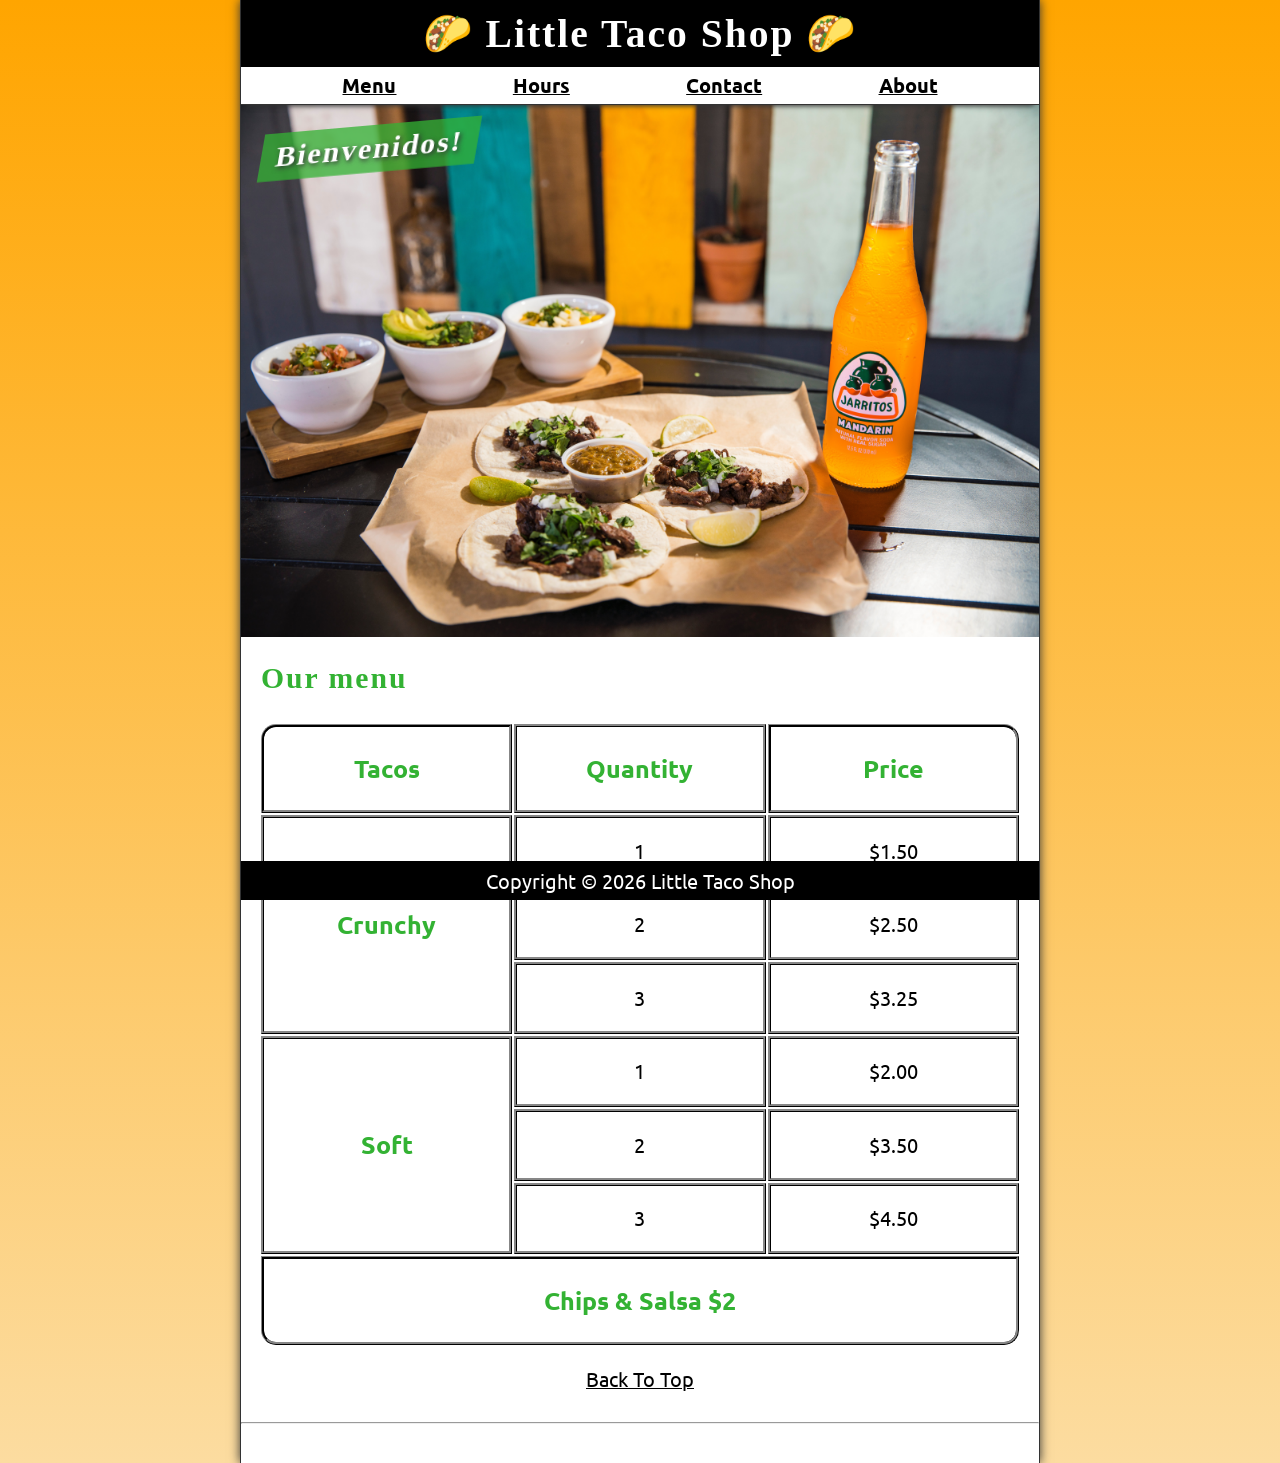
<file: index.html>
<!DOCTYPE html>
<html lang="en">
<head>
    <meta charset="UTF-8">
    <meta name="viewport" content="width=device-width, initial-scale=1.0">
    <meta name="author" content="Rahul Joshi">
    <meta name="description" content="The official Website for The Little Taco Shop">
    <title>The Little Taco Shop</title>
    <link role="icon" href="favicon.ico"></link>
    <link rel="stylesheet" href="index.css">
    <script src="index.js" defer></script>
</head>
<body>
    <header class="header">
        <h1 class="header__h1">Little Taco Shop</h1>
        <nav class="header__nav">
            <ul class="header__ul">
                <li>
                    <a href="#menu">Menu</a>
                </li>
                <li>
                    <a href="hours.html">Hours</a>
                </li>
                <li>
                    <a href="contact.html">Contact</a>
                </li>
                <li>
                    <a href="about.html">About </a>
                </li>
            </ul>
        </nav>
    </header>

    <section class="hero">
        <h2 class="hero__h2">Bienvenidos!</h2>
        <figure>
            <img src="images/tacos_and_drink_1000x667.png" alt="Tacos and a Drinks" title="We Love Tacos!" width="1000" height="667">
            <figcaption class="offscreen">
                Tacos and Drink
            </figcaption>
        </figure>
    </section>
    <main class="main">
        <article id="menu" class="main__article menu">
            <h2 class="nenu__h2">Our menu</h2>
            <table class="menu__container">
                <caption class="offscreen">our Tacos</caption>
                <thead>
                    <tr>
                        <th class="menu__header" scope="col">Tacos</th>
                        <th class="menu__header" scope="col">Quantity</th>
                        <th class="menu__header" scope="col">Price</th>  
                    </tr>
                </thead>
                <tbody>
                    <tr>
                        <th class="menu__item menu__cr" scope="row" rowspan="3">
                            Crunchy
                        </th>
                        <td class="menu__item">1</td>
                        <td class="menu__item">$1.50</td>
                    </tr>
                    <tr>
                        <td class="menu__item">2</td>
                        <td class="menu__item">$2.50</td>
                    </tr>
                    <tr>
                        <td class="menu__item">3</td>
                        <td class="menu__item">$3.25</td>
                    </tr>
                    <tr>
                        <th class="menu__item menu__sf" scope="row" rowspan="3">
                            Soft
                        </th>
                        <td class="menu__item">1</td>
                        <td class="menu__item">$2.00</td>
                    </tr>
                    <tr>
                        <td class="menu__item">2</td>
                        <td class="menu__item">$3.50</td>
                    </tr>
                    <tr>
                        <td class="menu__item">3</td>
                        <td class="menu__item">$4.50</td>
                    </tr>
                </tbody>
                <tfoot>
                    <tr>
                        <td class="menu__item menu__cs" colspan="3">
                            Chips &amp; Salsa $2
                        </td>
                    </tr>
                </tfoot>
            </table>

            <p class="center">
                <a href="#">Back To Top</a>
            </p>
        </article>
    </main>
    <hr>
    <footer class="footer">
        <p>
            <span class="nowrap">Copyright &copy; <time id="year"></time></span>
            <span class="nowrap">Little Taco Shop</span>
        </p>
    </footer>
</body>

</html>
</file>
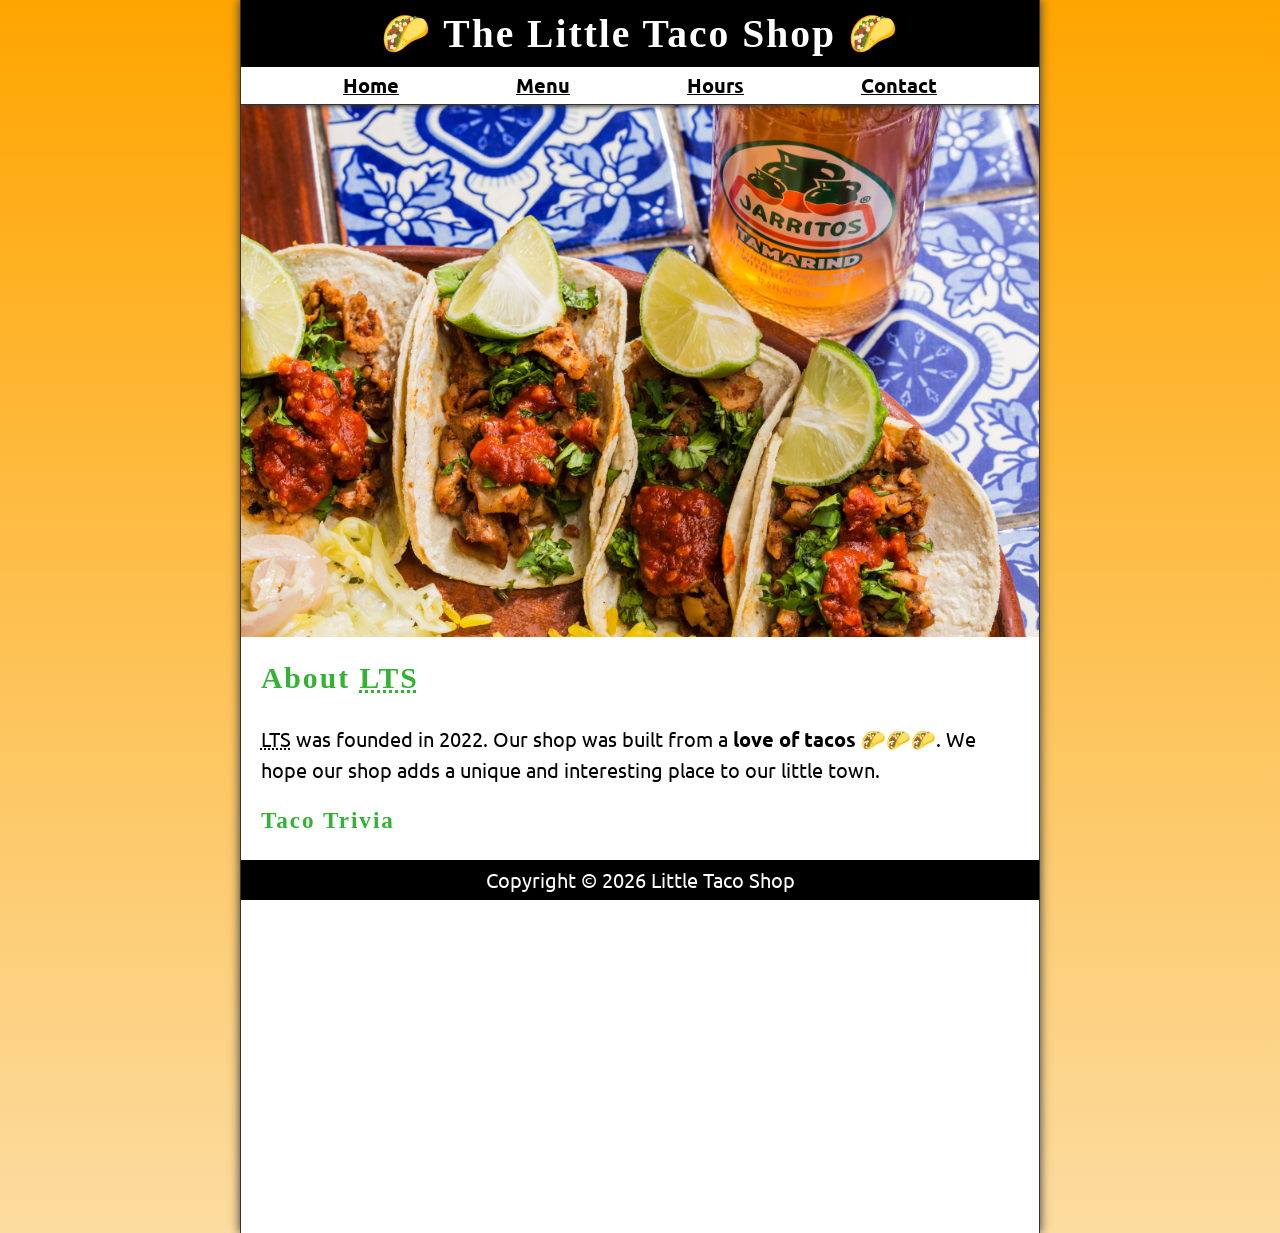
<file: about.html>
<!DOCTYPE html>
<html lang="en">
    <head>
        <meta charset="UTF-8">
        <meta name="viewport" content="width=device-width, initial-scale=1.0">
        <meta name="author" content="Rahul Joshi">
        <meta name="description" content="About The Little Taco Shop">
        <title> About LTS</title>
        <link role="icon" href="favicon.ico"></link>
        <link rel="stylesheet" href="index.css">
        <script src="index.js" defer></script>
    </head>
<body>
    <header class="header">
        <h1 class="header__h1">The Little Taco Shop</h1>
        <nav class="header__nav">
            <ul class="header__ul">
                <li>
                    <a href="index.html">Home </a>
                </li>
                <li>
                    <a href="index.html#menu">Menu</a>
                </li>
                <li>
                    <a href="hours.html">Hours</a>
                </li>
                <li>
                    <a href="contact.html">Contact</a>
                </li
            </ul>
        </nav>
    </header>

    <section class="hero">
        <figure>
            <img src="images/tacos_delicioso_1000x667.png" alt="Tacos Delicioso" title="Tacos Delicioso!" width="1000" height="667">
            <figcaption class="offscreen">
                Try This Delicious Tacos  
            </figcaption>
        </figure>
    </section>
    <main class="main">
        <article id="about" class="main__article about">
            <h2>About <abbr title="The Little Taco Shop">LTS</abbr></h2>
            <p>
                <abbr title="The Little Taco Shop">LTS</abbr> was founded in <time datetime="2022">2022</time>. Our shop
                was built from a <strong>love of tacos</strong> 🌮🌮🌮. We hope our shop adds a unique and interesting
                place to our little town.
            </p>
            <aside class="about__trivia">
                <h3>Taco Trivia</h3>
                <details>
                    <summary>When did tacos first appear in the United Stated?</summary>
                    <p class="about__trivia-answer">
                        Jeffrey M. Pilcher, taco historian and professor of history at the University of Minnesota, says
                        the earliest mention of tacos in the United States are in a newspaper from <time
                            datetime="1905">1905</time>. (Source: <cite><a
                                href="https://www.smithsonianmag.com/arts-culture/where-did-the-taco-come-from-81228162/"
                                target="_blank">Smithsonian Magazine</a></cite>)
                    </p>
                </details>
            </aside>
        </article>
    </main>

    <footer class="footer">
        <p>
            <span class="nowrap">Copyright &copy; <time id="year"></time></span>
            <span class="nowrap">Little Taco Shop</span>
        </p>
    </footer>
    
</body>
</html>
</file>
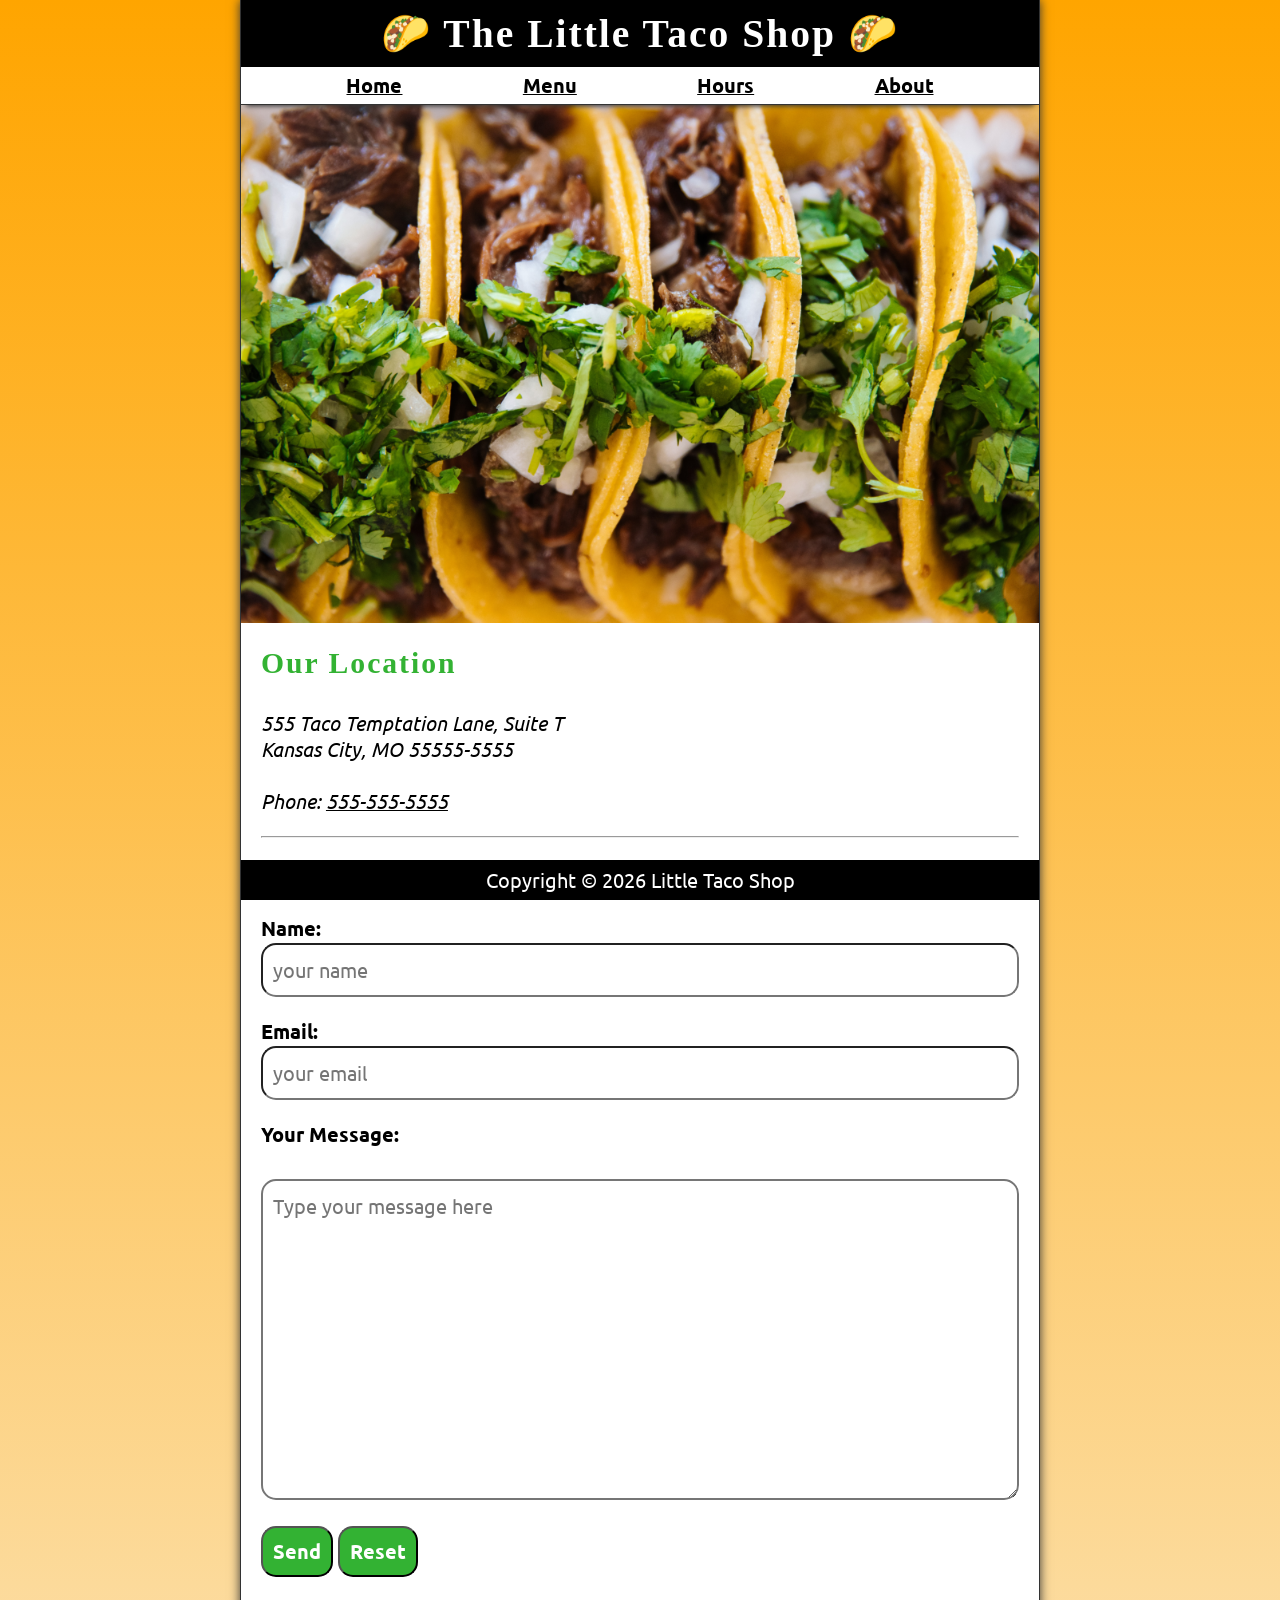
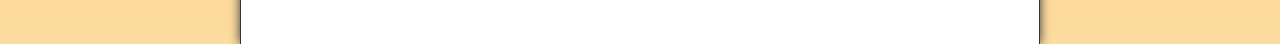
<file: contact.html>
<!DOCTYPE html>
<html lang="en">
<head>
    <meta charset="UTF-8">
    <meta name="viewport" content="width=device-width, initial-scale=1.0">
    <title>Document</title>
    <link rel="stylesheet" href="index.css"> 
    <script src="index.js" defer></script>
</head>
<body>
    <header class="header">
        <h1 class="header__h1">
            The Little Taco Shop
        </h1>
        <nav class="header__nav">
            <ul class="header__ul">
                <li>
                    <a href="index.html">Home</a>
                </li>
                <li>
                    <a href="index.html#menu">Menu</a>
                </li>
                <li>
                    <a href="hours.html">Hours</a>
                </li>
                <li>
                    <a href="about.html">About</a>
                </li>
            </ul>
        </nav>
    </header>
    <section class="hero">
        <figure>
            <img src="images/tacos_close_up_1000x649.png" alt="Little Taco Shop" title="Tacos Ready To Eat!" width="1000" height="649">
            <figcaption class="offscreen">
                Little Taco Shop Tacos
            </figcaption>
        </figure>
    </section>
    <main class="main">
        <article class="main__article">
            <h2>Our Location</h2>
            <address>
                555 Taco Temptation Lane, Suite T<br>
                Kansas City, MO 55555-5555
                <br><br>
                Phone: <a href="tel:+5555555555">555-555-5555</a>
            </address>
        </article>
        <hr>
        <article class="main__article contact">
            <h2 class="contact__h2">Our Contact Form</h2>

            <form action="https://httpbin.org/get" method="get" class="contact__form">
                <fieldset class="contact__fieldset">
                    <legend class="offscreen">Send Us A Message</legend>
                    <p class="contact__p">
                        <label class="contact__label" for="name">Name:</label>
                        <input class="contact__input" type="text" name="name" id="name" placeholder="your name"
                            required>
                    </p>
                    <p class="contact__p">
                        <label class="contact__label" for="email">Email:</label>
                        <input class="contact__input" type="email" name="email" id="email" placeholder="your email"
                            required>
                    </p>
                    <p class="contact__p">
                        <label class="contact__label" for="message">Your Message:</label>
                        <br>
                        <textarea class="contact__textarea" name="message" id="message" cols="30" rows="10"
                            placeholder="Type your message here"></textarea>
                    </p>
                </fieldset>
                <button class="contact__button" type="submit">Send</button>
                <button class="contact__button" type="reset">Reset</button>
            </form>
        </article>
    </main>
    <footer class="footer">
        <p>
            <span class="nowrap">Copyright &copy; <time id="year"></time></span>
            <span class="nowrap">Little Taco Shop</span>
        </p>
    </footer>
    
</body>
</html>
</file>
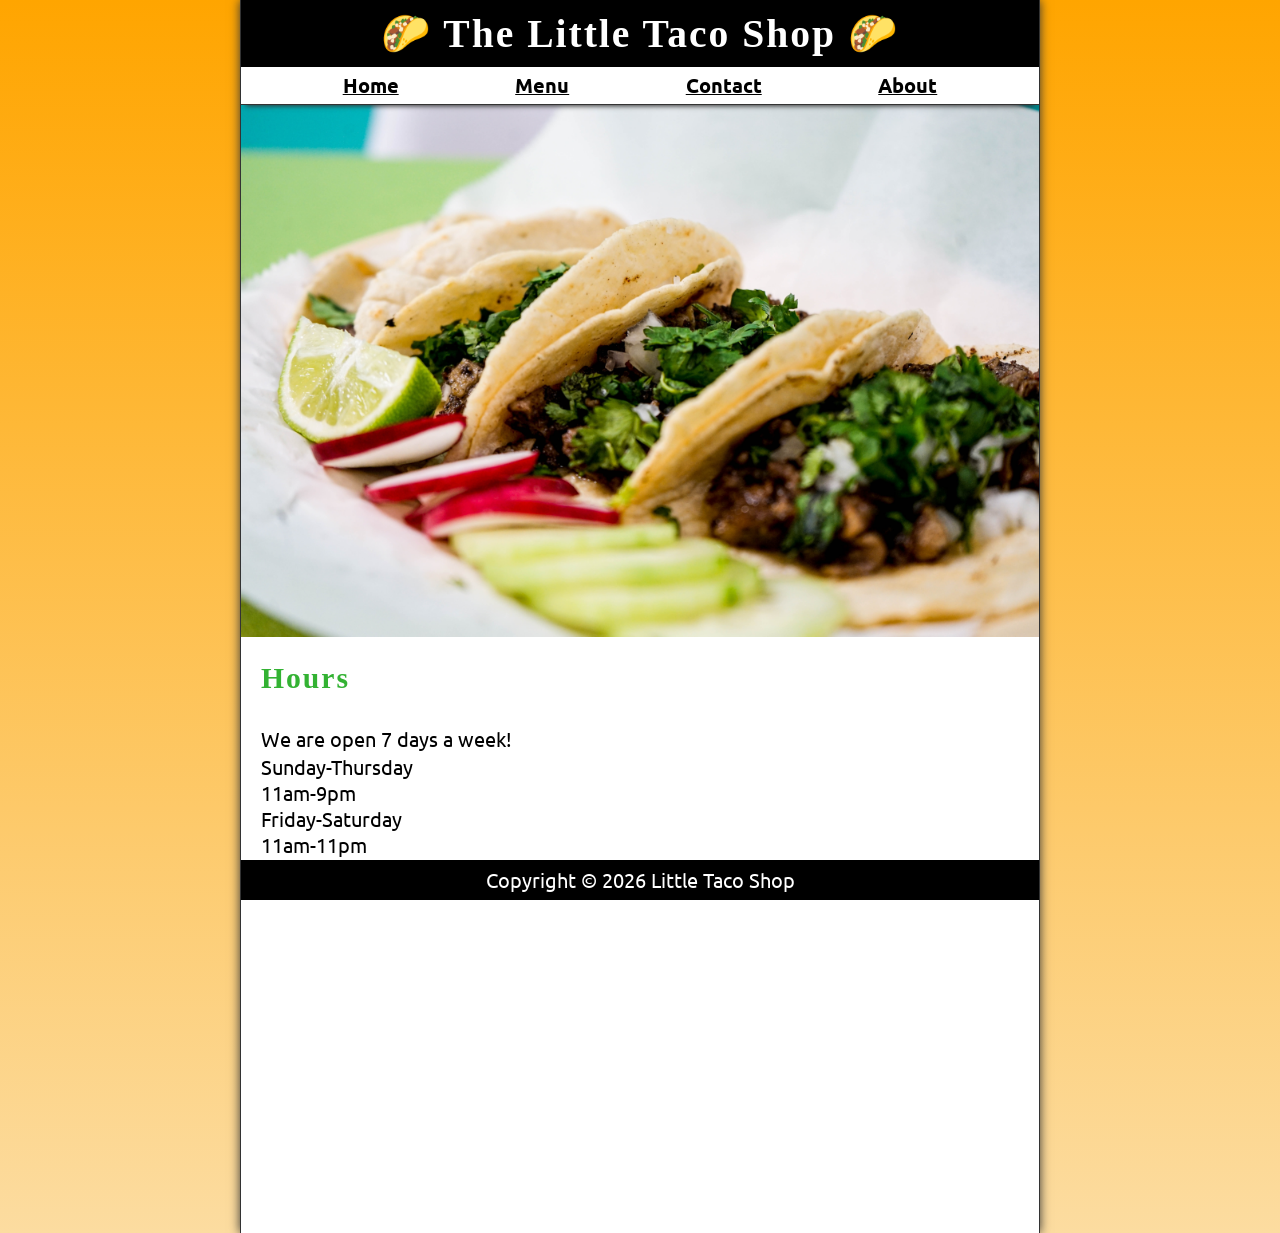
<file: hours.html>
<!DOCTYPE html>
<html lang="en">
<head>
    <meta charset="UTF-8">
    <meta name="viewport" content="width=device-width, initial-scale=1.0">
    <title>LTS Hours</title>
    <link rel="stylesheet" href="index.css">
    <script src="index.js" defer></script>
</head>
<body>
    <header class="header">
        <h1 class="header__h1">
            The Little Taco Shop 
        </h1>
        <nav class="header__nav">
            <ul class="header__ul">
                <li>
                    <a href="index.html">Home</a>
                </li>
                <li>
                    <a href="index.html#menu">Menu</a>
                </li>
                <li>
                    <a href="contact.html">Contact</a>
                </li>
                <li>
                    <a href="about.html">About</a>
                </li>
            </ul>
        </nav>
    </header>
    <section class="hero">
        <figure>
            <img src="images/tacos_tray_1000x667.png" alt="A Trays Of Tasty Tacos!" title="We Love Tasty Tacos!" width="1000" height="667">
            <figcaption class="offscreen">
                A Tray Of Tasty Tacos 
            </figcaption>
        </figure>
    </section>
    <main class="main">
        <article class="main__article">
            <h2>Hours</h2>
            <p>
                We are open 7 days a week!
            </p>
            <dl>
                <dt>Sunday-Thursday</dt>
                <dd>11am-9pm</dd>
                <dt>Friday-Saturday</dt>
                <dd>11am-11pm</dd>
            </dl>
        </article>
    </main>
    <footer class="footer">
        <p>
            <span class="nowrap">Copyright &copy; <time id="year"></time></span>
            <span class="nowrap">Little Taco Shop</span>
        </p>
    </footer>

    
</body>
</html>
</file>
<file: index.css>
@import url('https://fonts.googleapis.com/css2?family=Borel&family=Calligraffitti&family=Coming+Soon&family=Fugaz+One&family=Open+Sans&family=Tilt+Prism&family=Ubuntu:ital@1&display=swap');

/* RESET*/
*,
*::after,
*::before{
    margin:0;
    padding:0;
    box-sizing:border-box ;
}

img{
    display: block;
    max-width:100%;
    height:auto;
}

input,
button,
textarea{
    font: inherit;
}

/* varaiables */
:root{
    --FF:"Nunito",sans-serif;
    --FF-HEADING: 'Nunito', cursive;
    font-family: 'Calligraffitti', cursive;
    font-family: 'Coming Soon', cursive;
    font-family: 'Fugaz One', cursive;
    font-family: 'Open Sans', sans-serif;
    font-family: 'Tilt Prism', cursive;
    font-family: 'Ubuntu', sans-serif;
    --FS:clamp(1rem ,2.2vh, 1.5rem);
    
    /* COLORS VARAIABLE */
    --BGCOLOR:orange;
    --BGCOLOR-FADE:rgb(252,220,160);
    --BGIMAGE:linear-gradient(to bottom,var(--BGCOLOR),var(--BGCOLOR-FADE));
    --BODY-BGCOLOR:#FFF;
    --BORDER-COLOR:#333;
    --BUTTON-COLOR:WHITE;
    --FONT-COLOR:#000;
    --HEADER-BGCOLOR:BLACK;
    --HEADER-COLOR:WHITE;
    --HERO-BGCOLOR:rgba(51,178,51,0.75);
    --HERO-COLOR:#FFF;
    --HIGHLIGHT-COLOR:rgb(51,178,51);
    --LINK-ACTIVE:ORANGE;
    --LINK-COLOR:BLACK;
    --LINK-HOVER:hsla(0 ,0%,0%,0.6);
    --NAV-BGCOLOR:#FFF;
    /* BORDERS */
    --BORDERS:1px solid var(--BORDER-COLOR);
    --BORDER-RADIUS:15px;
   
   /*  PADDING SECTION */
   --PADDING-TB:0.25em;
   --PADDING-SIDE:2.5%;


   /* MARGIN SECTION */
   --MARGING:clamp(1em,2.5vh,1.5em) 0;
}
@media (prefers-color-scheme:dark){
    :root{
        
        --BGCOLOR-FADE:GRAY;
        --BGCOLOR:#000;
        --BODY-BGCOLOR:#333;
        --BORDER-COLOR:whitesmoke;
        --BUTTON-COLOR:#000;
        --FONT-COLOR:whitesmoke;
        --HEADER-COLOR:WHITESMOKE;
        --HERO-COLOR:#333;
        --HIGHLIGHT-COLOR:WHITESMOKE;
        --LINK-ACTIVE:RGB(252,200,103);
        --LINK-COLOR:whitesmoke;
        --LINK-HOVER:orange;
        --NAV-BGCOLOR:RGB(20,20,20);
    }
}





/*  UTILITY CLASSES */
.offscreen{
    position:absolute;
    left:-110000px;

}
.nowrap{
    white-space: nowrap;
}
.center{
    text-align:center
}


/* general style */
html{
    scroll-behavior: smooth;
    font-size:var(--FS);
    font-family:var(--FF);
    background-color: var(--BGCOLOR);
    background-image: var(--BGIMAGE);
}

body{
    background-color: var(--BODY-BGCOLOR);
    color:var(--FONT-COLOR);
    min-height:100vh ;
    max-width: 800px;
    margin:0 auto;
    border-left: var(--BORDERS);
    border-right: var(--BORDERS);
    box-shadow:0 0 10px var(--BORDER-COLOR);
}

h1,h2,h3{
    font-family: var(--FF-HEADING);
    letter-spacing: 0.1rem;
}

h2,h3{
    margin-bottom: 1em;
    color: var(--HIGHLIGHT-COLOR);
}
p{
    line-height: 1.5;
}
a:any-link{
    color:var(--LINK-COLOR);
}
a:hover,a:focus-visible{
    color:var(--LINK-HOVER);
}
a:active{
    color:var(--LINK-ACTIVE);
}

/* HEADER SECTION */
.header{
    position: sticky;
    top:0;
    z-index: 1;
}
.header__h1{
    text-align: center;
    background-color: var(--HEADER-BGCOLOR);
    color:var(--HEADER-COLOR);
    padding:var(--PADDING-TB) var(--PADDING-SIDE);
}

.header__nav{
    background-color:var(--NAV-BGCOLOR);
    border-bottom: var(--BORDERS) ;
    font-weight:bold;
    box-shadow: 0 6px 5px -5px var(--BORDER-COLOR);

}
.header__ul{
    padding:var(--PADDING-TB) var(--PADDING-TB);
    list-style-type:none;
    display: flex;
    justify-content: space-evenly;
    gap: 1rem;

}

.hero{
    position: relative;
}
.hero__h2{
    background-color:var(--HERO-BGCOLOR) ;
    color: var(--HERO-COLOR);
    padding:0.25em 0.5em;
    text-shadow:2px 2px 5px var(--BORDER-COLOR);
    position: absolute;
    left:20px;
    top:-100px;
    animation: showwelcome 0.5s ease-in-out 1s forwards;
}

@keyframes showwelcome{
    0%{
        top: -20px;
        transform: skew(0deg,-5deg)
        scaleY(0) ;
    }
    80%{
        top:30px;
        transform:skew(10deg,-5deg) 
        scaleY(1.2) ;
    }
    100%{
        top: 20px;
        transform:skew(-10deg,-5deg) 
        scaleY(1) ;

    }
}

/*footer*/
.footer{
    position:sticky;
    bottom:0;
    background-color: var(--HEADER-BGCOLOR);
    color:var(--HEADER-COLOR);
    padding:var(--PADDING-TB) var(--PADDING-SIDE);
    text-align: center;
}
.main{
    padding:var(--PADDING-TB) var(--PADDING-SIDE);
}

.main__article{
    scroll-margin-top:6.5rem ;
    margin:var(--MARGING);

}

.main__article:first-child{
    margin-top: 1em;
}
.main__article:last-child{
    min-height:calc(100vh - 20rem);
    
}



/* about */
.about__trivia{
    margin:var(--MARGING);
}
.about__trivia-answer{
    margin-top: 1em;
    font-weight: bold;
}
/* contact */
.contact__h2{
    margin:0;
}
.contact__fieldset{
    border:none;
}
.contact__p{
    margin:1em 0;
}
.contact__label{
    display: block;
    font-weight: bold;
}
.contact__input,
.contact__textarea{
    padding:0.5em;
    border-radius:var(--BORDER-RADIUS);
    border-width:2px ;
    width:100%;
}
.contact__button{
    padding:0.5em; 
    border-radius:var(--BORDER-RADIUS);
    background-color: var(--HIGHLIGHT-COLOR);
    color:var(--BUTTON-COLOR);
    font-weight: bold;

}

thead,tbody,tfoot,tr{
    display: contents;
}
.menu__container{
    display: grid;
    grid-template-columns:repeat(3,1fr);
    grid-template-areas: 
     "hd1 hd2 hd3"
     "cr cr1 cr1p"
     "cr cr2 cr2p"
     "cr cr3 cr3p"
     "sf sf1 sf1p"
     "sf sf2 sf2p"
     "sf sf3 sf3p"
     "cs cs cs";
     gap:0.1em;
     margin-bottom:1em;
}
.menu__cr{
    grid-area: cr;
}

.menu__sf{
    grid-area: sf;
}
.menu__cs{
    grid-area: cs;
}
.menu__cr,
.menu__sf,
.menu__cs,
.menu__header{
    color:var(--HIGHLIGHT-COLOR);
    font-weight: bold;
    height: 100%;
    display: grid;
    place-content: center;
}


.menu__header{
    border-bottom: var(--BORDERS);
}

.menu__header,.menu__item{
    width:100%;
    padding:1em;
    border:medium ridge var(--BORDER-COLOR);
}
.menu__item{
    display: grid;
    place-content: center;
}
thead th:first-child{
    border-top-left-radius: var(--BORDER-RADIUS);
}
thead th:last-child{
    border-top-right-radius: var(--BORDER-RADIUS);
}
tfoot td{
    border-bottom-left-radius: var(--BORDER-RADIUS);
    border-bottom-right-radius: var(--BORDER-RADIUS);
}

@media screen and (min-width:576px){
    .header__h1::before{
        content:'🌮 '
    
    }
    .header__h1::after{
        content:' 🌮'
    }
    .menu__header,
    .menu__cr,
    .menu__sf,
    .menu__cs{
        font-size:125%;
    }
}
</file>
